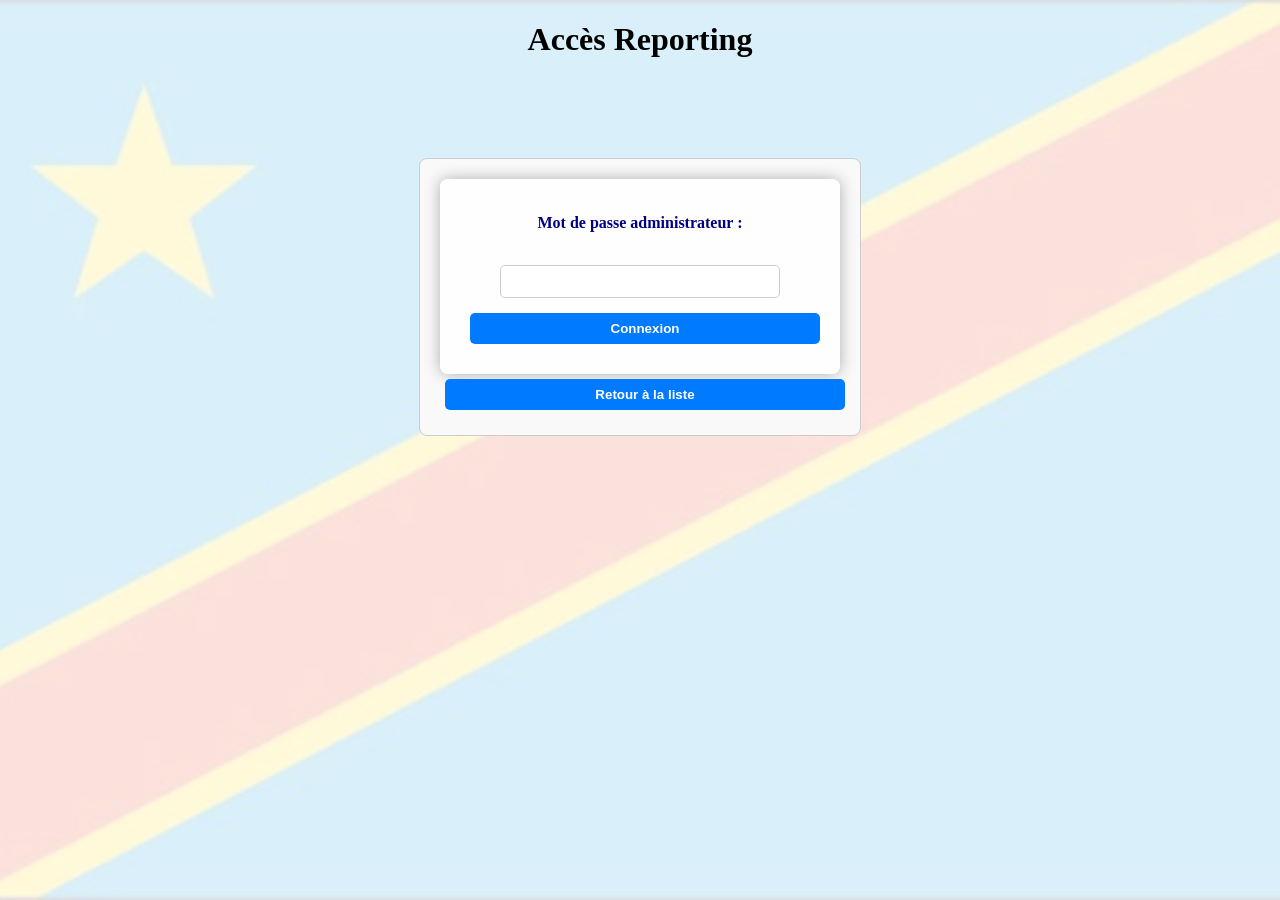
<file: reporting_login.html>
<!DOCTYPE html>
<html lang="fr">
<head>
  <meta charset="UTF-8" />
  <title>Accès Reporting Admin</title>
  <link rel="stylesheet" href="style.css">
  <style>
    .login-container {
      max-width: 400px;
      margin: 100px auto;
      padding: 20px;
      border: 1px solid #ccc;
      border-radius: 8px;
      background: #f9f9f9;
      text-align: center;
    }
    input {
      width: 80%;
      padding: 8px;
      margin: 10px 0;
    }
    button {
      padding: 8px 15px;
      margin: 5px;
      background: #007bff;
      color: white;
      border: none;
      border-radius: 5px;
      cursor: pointer;
    }
    button:hover {
      background: #0056b3;
    }
  </style>
</head>
<body>
  <header>
    <h1>Accès Reporting</h1>
  </header>

  <div class="login-container">
    <form id="reportingLoginForm">
      <label for="password">Mot de passe administrateur :</label><br>
      <input type="password" id="password" required><br>
      <button type="submit">Connexion</button>
    </form>

    <!-- Bouton retour à la liste -->
    <button onclick="window.location.href='liste.html'"> Retour à la liste</button>
  </div>

  <script>
    document.getElementById("reportingLoginForm").addEventListener("submit", (e) => {
      e.preventDefault();
      const pwd = document.getElementById("password").value;

      // Définir ton mot de passe en dur ici
      const adminPassword = "JackSecret2026"; 

      if (pwd === adminPassword) {
        sessionStorage.setItem("reportingAuth", "true");
        window.location.href = "reporting.html";
      } else {
        alert("Mot de passe incorrect !");
      }
    });
  </script>
</body>
</html>
</file>
<file: style.css>
<!DOCTYPE html>
<html lang="fr">
<head>
  <meta charset="UTF-8">
  <meta name="viewport" content="width=device-width, initial-scale=1.0">
  <title>Administration - DRH Ministère de la Santé</title>
  <style>
    /* --- VOTRE STYLE INSTITUTIONNEL --- */
    body {
      margin: 0; font-family: Arial, sans-serif; background-color: #ADD8E6;
      position: relative; min-height: 100vh;
    }
    body::before {
      content: ""; position: fixed; top: 0; left: 0; right: 0; bottom: 0;
      background-image: url("drapeau.png"); background-size: cover;
      background-position: center; opacity: 0.15; z-index: -1;
    }
    header { text-align: center; margin: 20px 0; }
    header .ministere { font-size: 2.5em; font-weight: bold; color: #000080; text-shadow: 2px 2px 4px white; }
    
    .form-container { max-width: 500px; margin: 0 auto; padding: 10px; }
    form { background: rgba(255, 255, 255, 0.9); padding: 25px; border-radius: 8px; box-shadow: 0 0 15px rgba(0,0,0,0.3); }
    
    label { color: #000080; font-weight: bold; display: block; margin: 10px 0 5px 0; }
    input, select { width: 100%; padding: 10px; border: 1px solid #ccc; border-radius: 5px; box-sizing: border-box; }

    /* --- GESTION DE L'OEIL ET VALIDATION --- */
    .password-wrapper { position: relative; width: 100%; }
    .password-wrapper input { padding-right: 45px; }
    .toggle-password {
      position: absolute; right: 12px; top: 50%; transform: translateY(-50%);
      cursor: pointer; font-size: 1.2em; color: #000080; z-index: 5;
    }

    /* Indicateur de correspondance */
    .match-error { border: 2px solid #ff4d4d !important; background-color: #fff2f2; }
    .match-success { border: 2px solid #2eb82e !important; background-color: #f2fff2; }

    button {
      width: 100%; background-color: #FFD700; color: black; font-weight: bold;
      border: none; padding: 12px; border-radius: 5px; cursor: pointer; margin-top: 20px;
    }
    button:disabled { background-color: #ccc; cursor: not-allowed; }
    button:hover:not(:disabled) { background-color: #FF4500; color: white; }

    table { width: 100%; margin-top: 20px; border-collapse: collapse; background: white; }
    th, td { border: 1px solid #ccc; padding: 10px; text-align: center; }
    th { background-color: #1E90FF; color: white; }
  </style>
</head>
<body>

  <header>
    <div class="ministere">MINISTÈRE DE LA SANTÉ PUBLIQUE</div>
    <div class="direction" style="font-size: 1.4em; color: #444;">Direction des Ressources Humaines</div>
    <h3 style="color: #000080;">PANNEAU DE CONFIGURATION DES COMPTES</h3>
  </header>

  <div class="form-container">
    <form id="adminForm">
      <label>Email de l'agent :</label>
      <input type="email" id="email" placeholder="nom.prenom@sante.gouv.cd" required>

      <label>Mot de passe :</label>
      <div class="password-wrapper">
        <input type="password" id="password" placeholder="6 caractères min." required>
        <span class="toggle-password" onclick="toggleVisibility('password')">👁️</span>
      </div>

      <label>Confirmer Mot de passe :</label>
      <div class="password-wrapper">
        <input type="password" id="confirmPassword" placeholder="Répéter le mot de passe" required>
        <span class="toggle-password" onclick="toggleVisibility('confirmPassword')">👁️</span>
      </div>
      <small id="passwordHelp" style="display:block; margin-top:5px; font-weight:bold;"></small>

      <label>Rôle attribué :</label>
      <select id="userRole" required>
        <option value="">-- Sélectionner le rôle --</option>
        <option value="admin">Administrateur</option>
        <option value="entree">Entrée (Saisie)</option>
        <option value="dispatcher1">Dispatcher 1 (Direction)</option>
        <option value="dispatcher2">Dispatcher 2 (Division)</option>
        <option value="sortie">Sortie (Finalisation)</option>
      </select>

      <button type="submit" id="submitBtn">CRÉER LE COMPTE AGENT</button>
      <div id="message" style="margin-top: 15px; text-align: center; font-weight: bold;"></div>
    </form>

    <div id="userListContainer"></div>
  </div>

  <script src="https://cdn.jsdelivr.net/npm/@supabase/supabase-js@2"></script>
  <script>
    const supabaseClient = supabase.createClient("https://ngsvrffgjksmmzyebptl.supabase.co", "sb_publishable_KLWH2wcZAqj3KHfkvzDTCg_oAEx9KS5");

    const passInput = document.getElementById('password');
    const confirmInput = document.getElementById('confirmPassword');
    const submitBtn = document.getElementById('submitBtn');
    const helpText = document.getElementById('passwordHelp');

    // 1. VOIR/CACHER LE MOT DE PASSE
    function toggleVisibility(id) {
      const input = document.getElementById(id);
      const icon = input.nextElementSibling;
      input.type = (input.type === "password") ? "text" : "password";
      icon.innerText = (input.type === "password") ? "👁️" : "🙈";
    }

    // 2. VÉRIFICATION EN TEMPS RÉEL DE LA CORRESPONDANCE
    function validatePasswords() {
      const p = passInput.value;
      const cp = confirmInput.value;

      if (cp.length > 0) {
        if (p === cp) {
          confirmInput.className = "match-success";
          helpText.innerText = "✅ Les mots de passe correspondent";
          helpText.style.color = "green";
          submitBtn.disabled = false;
        } else {
          confirmInput.className = "match-error";
          helpText.innerText = "❌ Les mots de passe sont différents";
          helpText.style.color = "red";
          submitBtn.disabled = true;
        }
      }
    }

    passInput.addEventListener('input', validatePasswords);
    confirmInput.addEventListener('input', validatePasswords);

    // 3. LOGIQUE DE CRÉATION
    document.getElementById("adminForm").onsubmit = async (e) => {
      e.preventDefault();
      const email = document.getElementById("email").value.toLowerCase().trim();
      const password = passInput.value;
      const role = document.getElementById("userRole").value;

      document.getElementById("message").innerText = "⏳ Création...";
      
      try {
        const { data, error: authError } = await supabaseClient.auth.signUp({ email, password });
        if (authError) throw authError;

        await new Promise(res => setTimeout(res, 1000));

        const { error: roleError } = await supabaseClient.from('user_roles').upsert([{ 
          user_id: data.user.id, role, email 
        }]);
        if (roleError) throw roleError;

        document.getElementById("message").innerText = "✅ Compte créé avec succès !";
        document.getElementById("message").style.color = "green";
        document.getElementById("adminForm").reset();
        confirmInput.className = "";
        helpText.innerText = "";
        fetchUsers();
      } catch (err) {
        document.getElementById("message").innerText = "❌ " + err.message;
        document.getElementById("message").style.color = "red";
      }
    };

    async function fetchUsers() {
      const { data, error } = await supabaseClient.from('user_roles').select('*').order('role');
      if (error) return;
      let html = '<table><tr><th>Email</th><th>Rôle</th><th>Action</th></tr>';
      data.forEach(u => {
        html += `<tr><td>${u.email}</td><td><b>${u.role.toUpperCase()}</b></td><td><button onclick="deleteU('${u.user_id}')" style="background:red; color:white; border:none; padding:5px; cursor:pointer;">Supprimer</button></td></tr>`;
      });
      document.getElementById("userListContainer").innerHTML = html + '</table>';
    }

    async function deleteU(id) {
      if(confirm("Supprimer cet accès ?")) {
        await supabaseClient.from('user_roles').delete().eq('user_id', id);
        fetchUsers();
      }
    }

    fetchUsers();
  </script>
</body>
</html>
</file>
